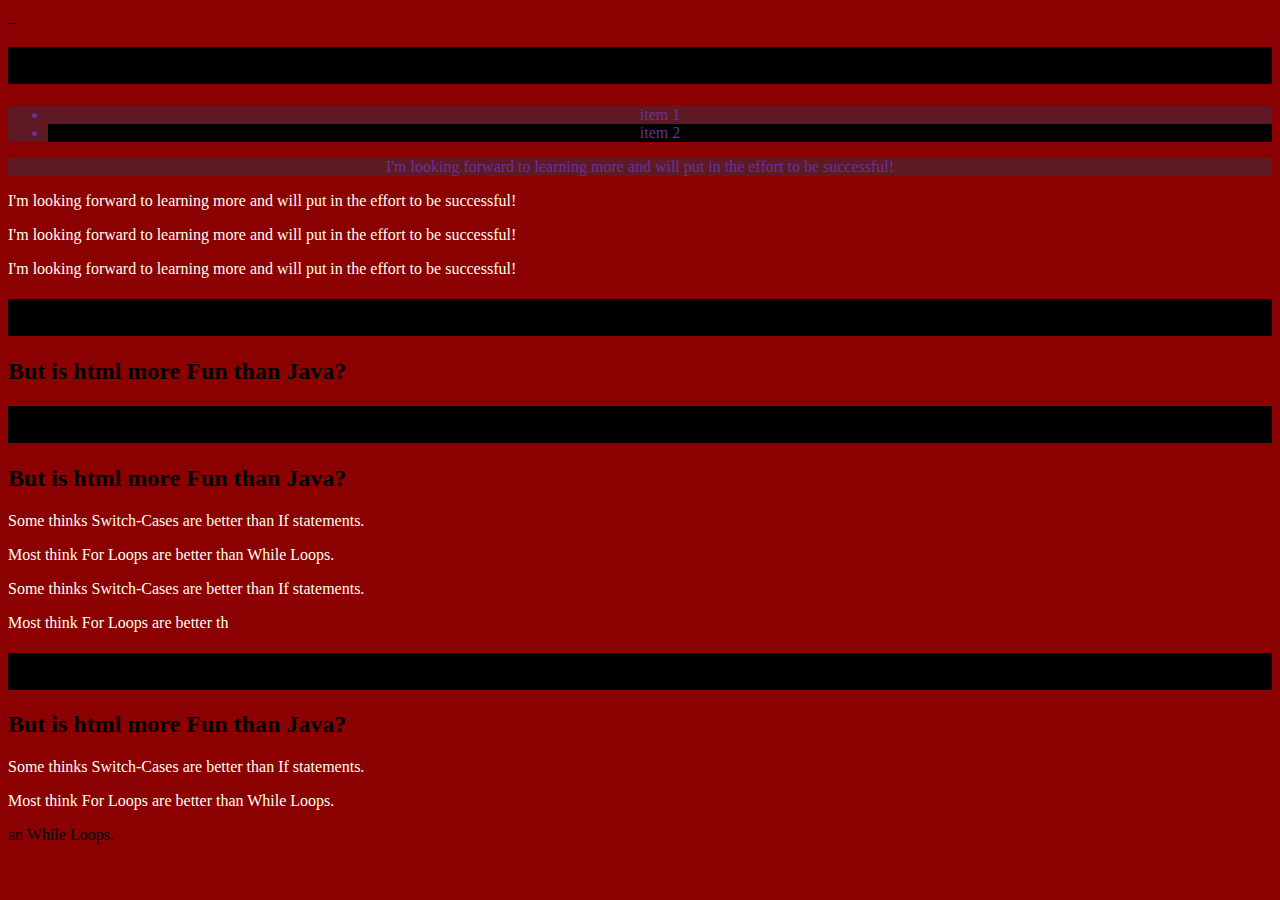
<file: index.html>
<!DOCTYPE html>
<html>
    <head>
        <title>HTML Review before CSS</title>
    
    </head>
        <link rel="stylesheet" href="main.css">
    _<body>
         <h1>Ready to Learn! Let's get it!</h1>
         <ul class="loud_text">
             <li>item 1</li>
             <li id="myitem">item 2</li>
         </ul>
         
         <p class="loud_text">I'm looking forward to learning more and will put in the effort to be successful!</p>

         <p>I'm looking forward to learning more and will put in the effort to be successful!</p>
        
         <p>I'm looking forward to learning more and will put in the effort to be successful!</p>
         
         <p>I'm looking forward to learning more and will put in the effort to be successful!</p>


     </body>
</html><h1>HTML Can be more Fun than Python</h1>
<h2>But is html more Fun than Java?</h2><h1>HTML Can be more Fun than Python</h1>
<h2>But is html more Fun than Java?</h2>
<p>Some thinks Switch-Cases are better than If statements.</p>
<p>Most think For Loops are better than While Loops.</p>
<p>Some thinks Switch-Cases are better than If statements.</p>
<p>Most think For Loops are better th<h1>HTML Can be more Fun than Python</h1>
    <h2>But is html more Fun than Java?</h2>
    <p>Some thinks Switch-Cases are better than If statements.</p>
    <p>Most think For Loops are better than While Loops.</p>an While Loops.</p>
</file>
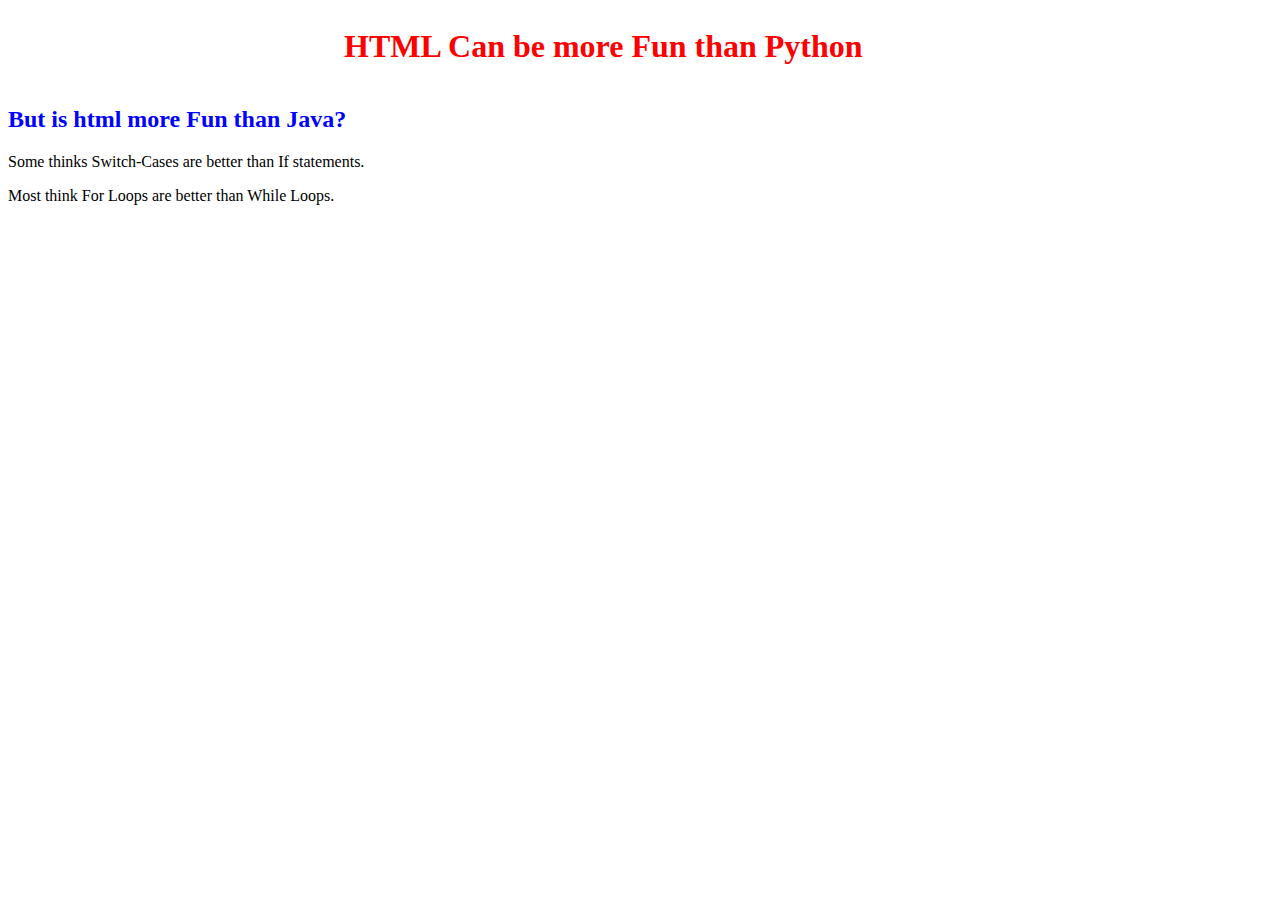
<file: problem1_cw.html>
<DOCTYPE! html>
    <html>
        <title> </title>

        <head>
            <style></style>
            <link rel= "stylesheet" href="problem1.css">

            <body>
                <h1>HTML Can be more Fun than Python</h1>
                <h2>But is html more Fun than Java?</h2>
                <p>Some thinks Switch-Cases are <span>better</span> than If statements.</p>
                <p>Most think For Loops are better than While Loops.</p>


            </body>
        </head>

    </html>
</file>
<file: main.css>
p {color:ivory; 
}

h1 {
    background-color:black;
}

body {background-color:darkred;
 }
 
.loud_text {
    background-color: rgb(94, 25, 36);
    text-align:center;
    color:rebeccapurple;}

#myitem {
    background-color: black;
}
</file>
<file: problem1.css>
h1 {
    color:red;
    padding: 20px 20px 20px;
    margin-left: 25%;
    
}



h2 {
    color:blue;
    border:1px;
}
</file>
